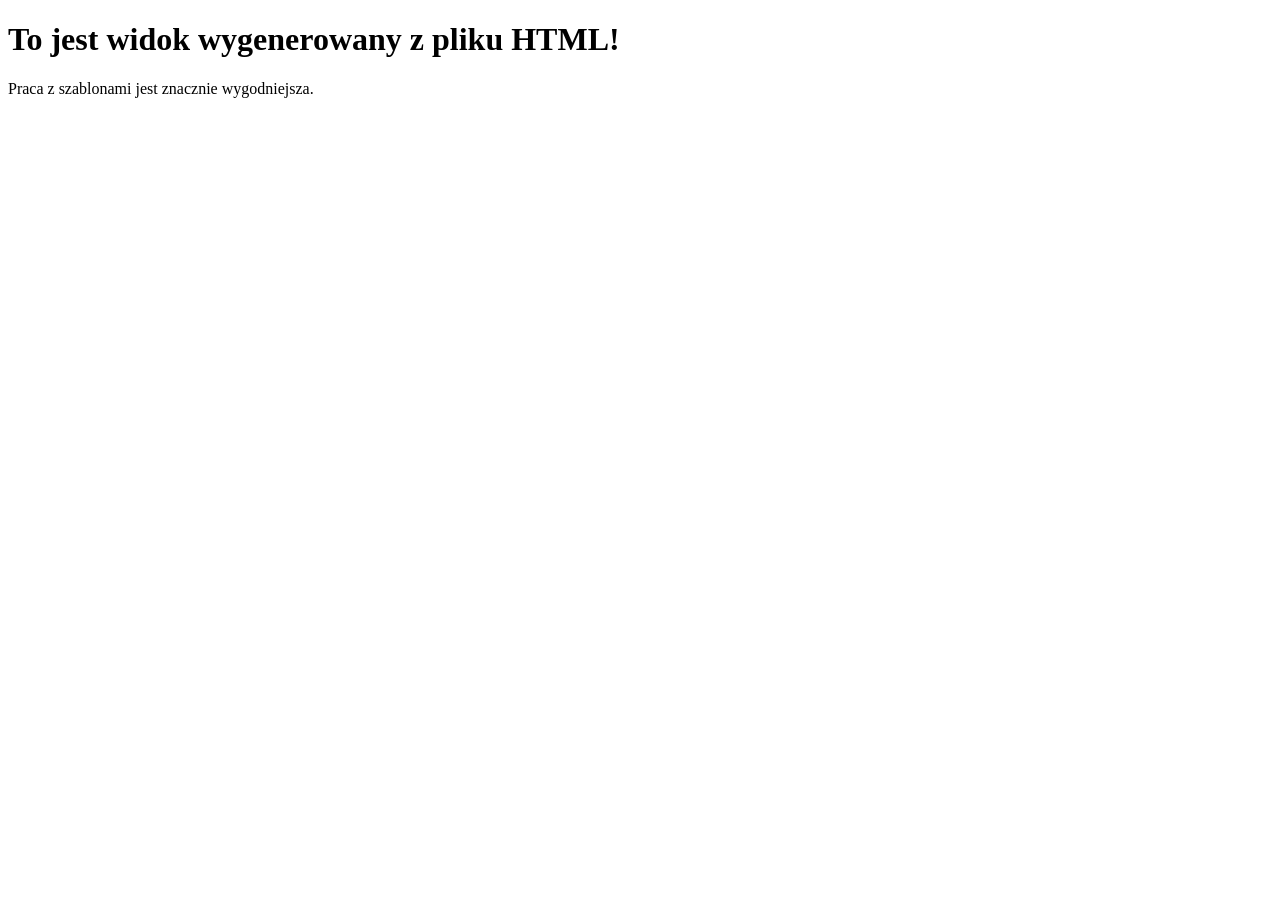
<file: Lab1Flask/flask_app/zadanie1/templates/index.html>
<!DOCTYPE html>
<html>
<head>
    <title>Strona główna</title>
</head>
<body>
    <h1>To jest widok wygenerowany z pliku HTML!</h1>
    <p>Praca z szablonami jest znacznie wygodniejsza.</p>
</body>
</html>
</file>
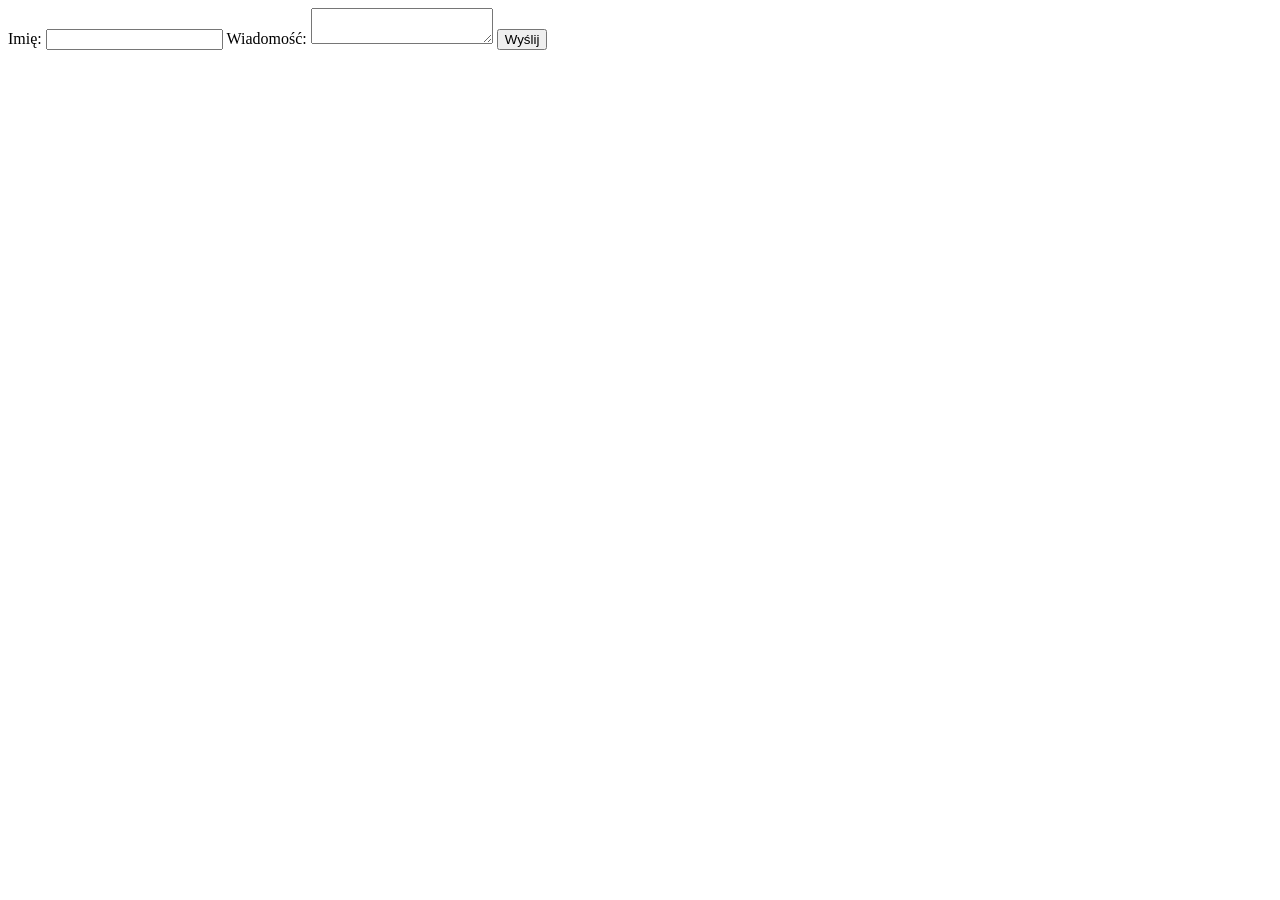
<file: Lab2Flask/templates/kontakt.html>
<!DOCTYPE html>
<html>

<head>
    <title>Strona główna</title>
</head>

<body>
    <form method="POST" action="/kontakt">
        <label>Imię:</label>
        <input type="text" name="imie_uzytkownika">
        <label>Wiadomość:</label>
        <textarea name="tresc"></textarea>
        <button type="submit">Wyślij</button>
    </form>
</body>

</html>
</file>
